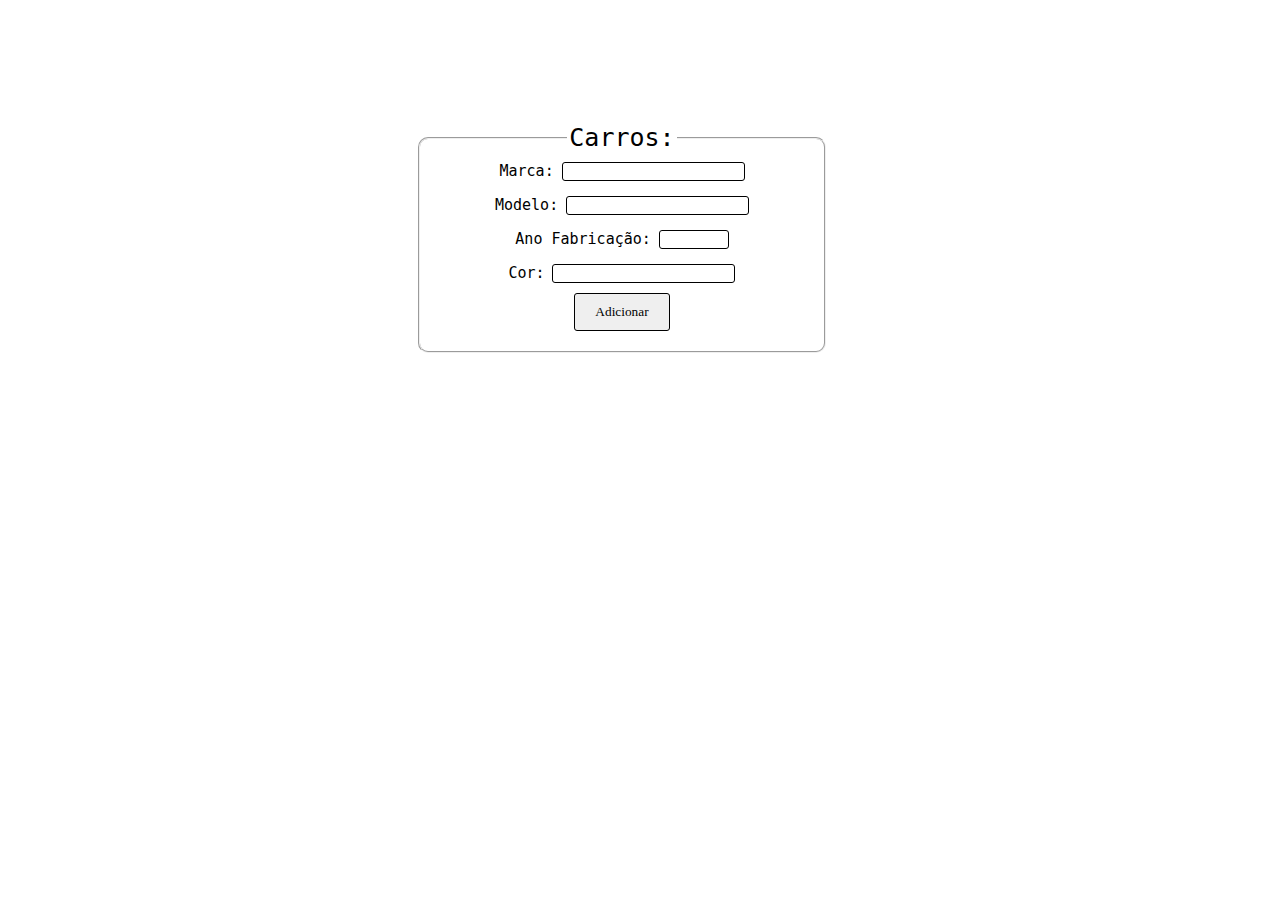
<file: 1/index.html>
<!DOCTYPE html>
<html lang="en">
<head>
    <meta charset="UTF-8">
    <meta name="viewport" content="width=device-width, initial-scale=1.0">
    <title>A OB javascript</title>
    <link rel="stylesheet" href="css/style.css">
    <script src="js/script.js"></script>
</head>
<body>
    <form action="">
        <fieldset id="field">
            <legend>Carros:</legend>
            <label for="marca">Marca:</label>
            <input type="text" id="marca" name="marca"> <br> <br>
            <label for="modelo">Modelo:</label>
            <input type="text" id="modelo" name="modelo"> <br> <br>
            <label for="ano-fabricacao">Ano Fabricação:</label>
            <input type="number" id="ano-fabricacao" name="ano-fabricacao" max="3000" min="1800"> <br> <br>
            <label for="cor">Cor:</label>
            <input type="text" id="cor" name="cor"> <br>
            <input type="button" name="button" id="button" value="Adicionar" onclick="AddCarros()">
        </fieldset>
    </form>
</body>
</html>
</file>
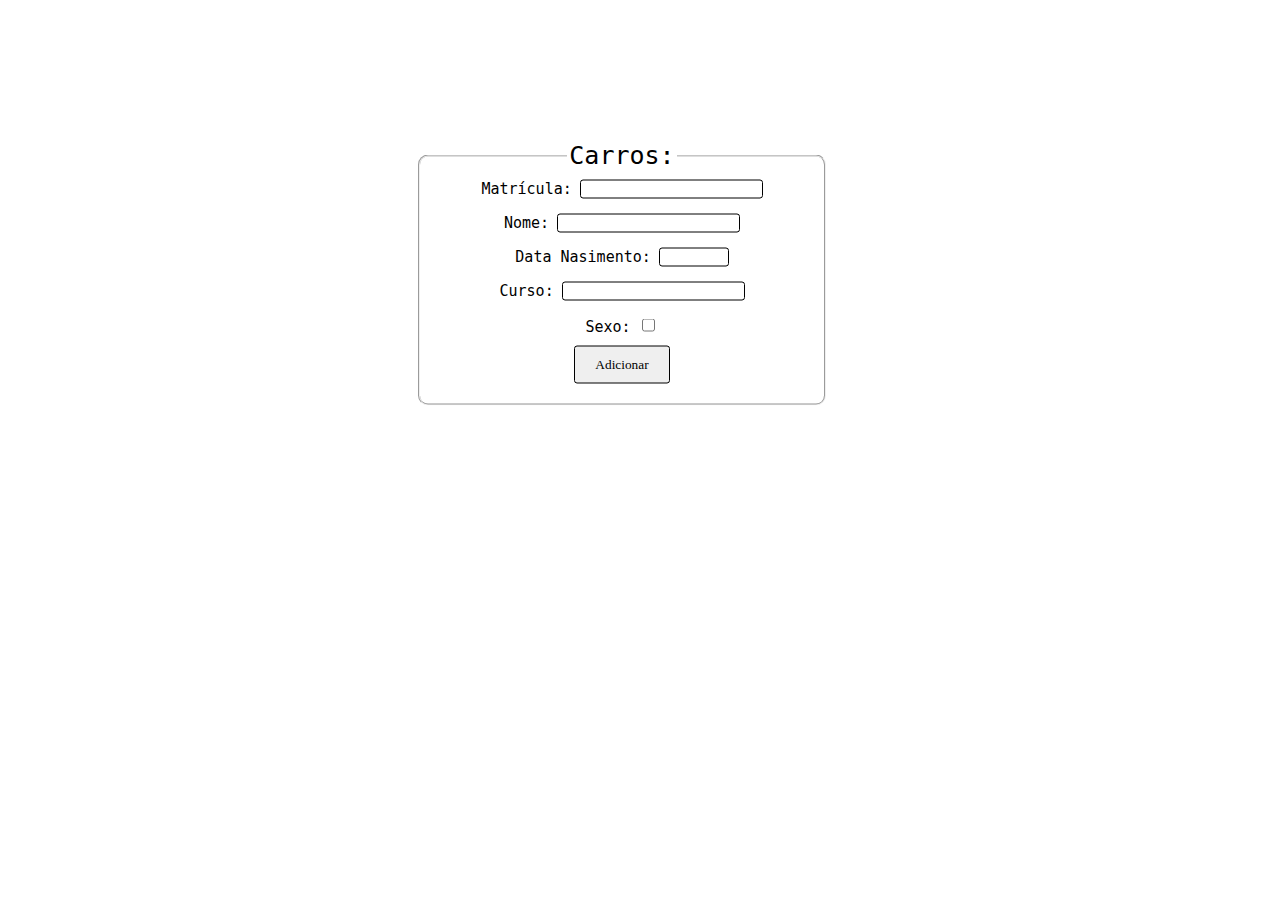
<file: 2/index.html>
<!DOCTYPE html>
<html lang="en">
<head>
    <meta charset="UTF-8">
    <meta name="viewport" content="width=device-width, initial-scale=1.0">
    <title>A OB javascript</title>
    <link rel="stylesheet" href="css/style.css">
    <script src="js/script.js"></script>
</head>
<body>
    <form action="">
        <fieldset id="field">
            <legend>Carros:</legend>
            <label for="Matricula">Matrícula:</label>
            <input type="number" id="Matricula" name="Matricula"> <br> <br>

            <label for="Nome">Nome:</label>
            <input type="text" id="Nome" name="Nome"> <br> <br>

            <label for="ano">Data Nasimento:</label>
            <input type="number" id="ano" name="ano" max="2024" min="1940"> <br> <br>

            <label for="Curso">Curso:</label>
            <input type="text" id="Curso" name="Curso"> <br> <br>

            <label for="Sexo">Sexo:</label>
            <input type="checkbox" id="Sexo" name="Sexo"> <br>

            <input type="button" name="button" id="button" value="Adicionar" onclick="AddCarros()">
        </fieldset>
    </form>
</body>
</html>
</file>
<file: 1/css/style.css>
html{
    font-family: monospace;
}
#field{
    padding: 10px;
    text-align: center;
    width: 30vw;
    transform: translate(100%,50%);
    border-radius: 10px;
}
legend{
    font-size: 25px;
}
input{
    border: 1px solid black;
    border-radius: 3px;
}
label{
    font-size: 15px;
}
#button{
    margin: 10px;
    padding: 10px;
    padding-right: 20px;
    padding-left: 20px;
    font-family: 'Franklin Gothic Medium';
}
</file>
<file: 2/css/style.css>
html{
    font-family: monospace;
}
#field{
    padding: 10px;
    text-align: center;
    width: 30vw;
    transform: translate(100%,50%);
    border-radius: 10px;
}
legend{
    font-size: 25px;
}
input{
    border: 1px solid black;
    border-radius: 3px;
}
label{
    font-size: 15px;
}
#button{
    margin: 10px;
    padding: 10px;
    padding-right: 20px;
    padding-left: 20px;
    font-family: 'Franklin Gothic Medium';
}
</file>
